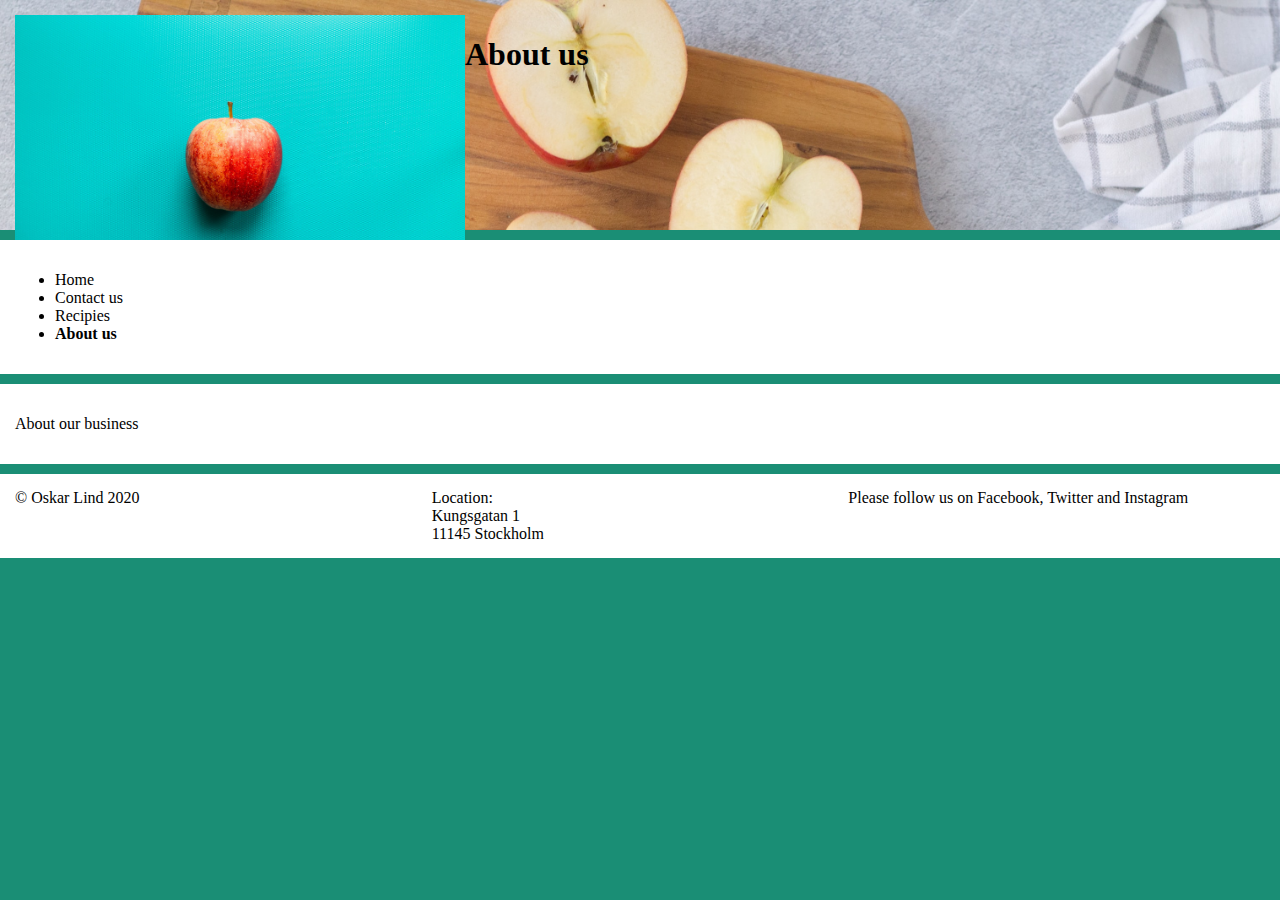
<file: about.html>
<!DOCTYPE html>

<html lang="en-us">

<head>
    <title>About us - Andy's Fruit</title>
    <meta name="description" content="About Andy">
    <meta name="viewport" content="width=device-width, initial-scale=1">
    <!-- This is the css reference file -->
    <link rel="stylesheet" href="styles.css" type="text/css">
</head>

<body>
    <section class="main-container">
        <header>
            <a href="https://en.wikipedia.org/wiki/Apple">
                <picture>
                    <source media="(min-width: 1000px)" srcset="./apple-1024px.jpg">
                    <img style="max-width: 450px" src="apple-640px.jpg" alt="Apple" title="A nice apple">
                </picture>
            </a>
            <h1>About us</h1>
        </header>
        <nav>
            <ul>
                <li><a href="index.html">Home</a></li>
                <li><a href="contact.html">Contact us</a></li>
                <li><a href="recipies.html">Recipies</a></li>
                <li><a class="active" href="about.html">About us</a></li>
            </ul>
        </nav>
        <article>
            <p>About our business</p>
        </article>
        <footer class="footer-container">
            <div class="footer-box">&copy; Oskar Lind 2020</div>
            <div class="footer-box">Location: <br>Kungsgatan 1<br>11145 Stockholm</div>
            <div class="footer-box">Please follow us on Facebook, Twitter and Instagram</div>
        </footer>
    </section>
</body>

</html>
</file>
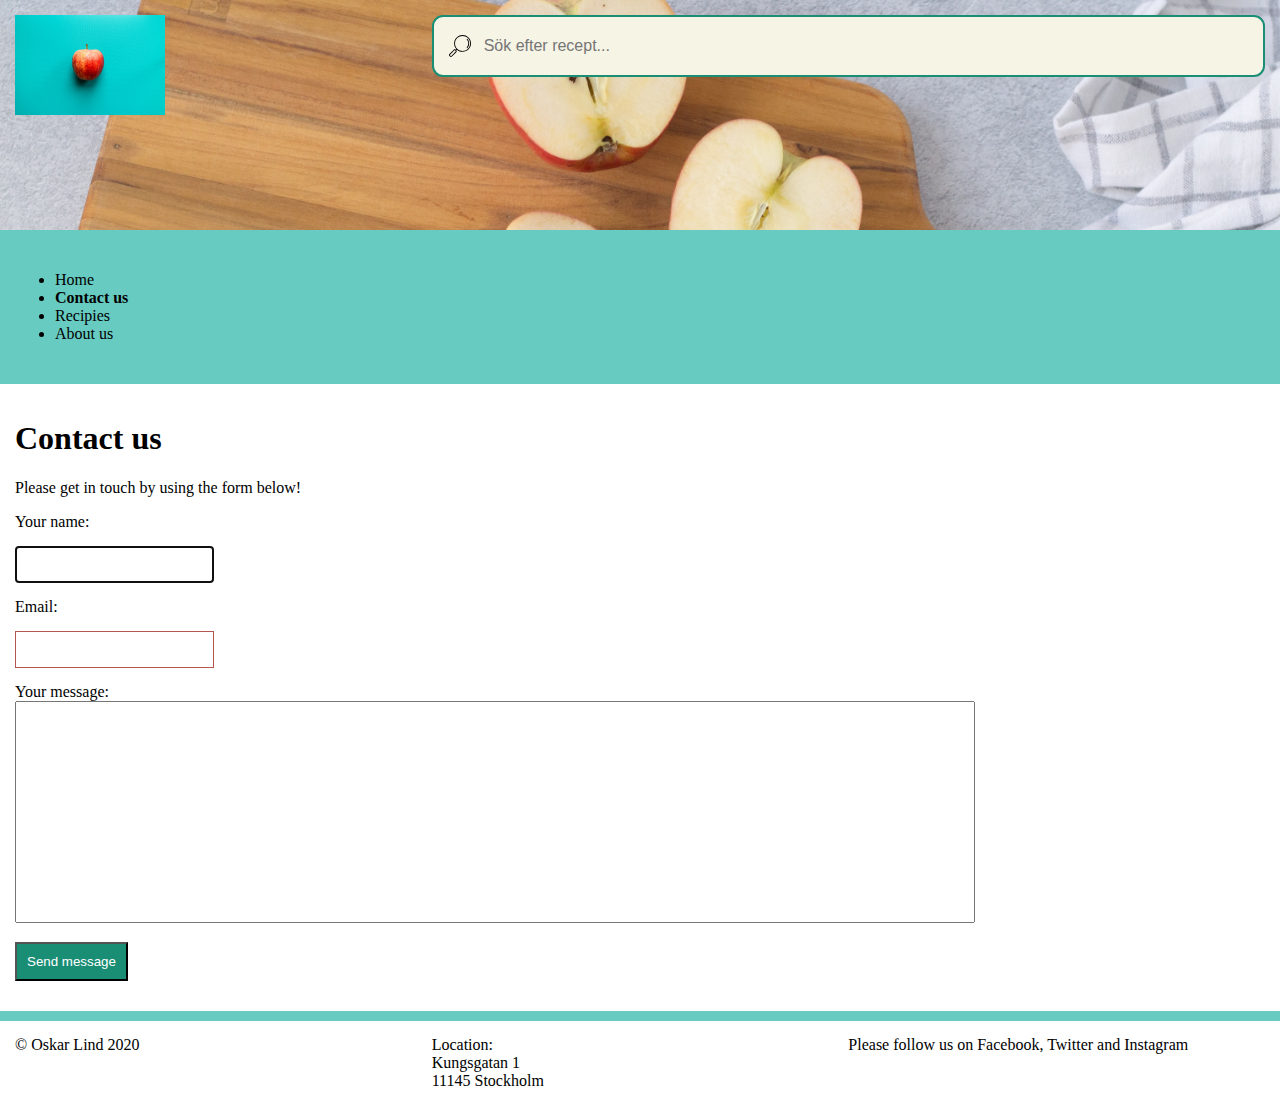
<file: contact.html>
<!DOCTYPE html>

<html lang="en-us">

<head>
    <title>Contact us</title>
    <meta name="description" content="This webpage is about apples and pears">
    <meta name="viewport" content="width=device-width, initial-scale=1">
    <!-- This is the css reference file -->
    <link rel="stylesheet" href="styles.css" type="text/css">
    <link rel="stylesheet" href="css/styles.css" type="text/css">
</head>

<body>
    <section class="main-container">
        <header>
            <div class="logo-container">
                <a href="https://en.wikipedia.org/wiki/Apple">
                    <picture>
                        <source media="(min-width: 1000px)" srcset="./apple-1024px.jpg">
                        <img style="max-height: 100px" src="apple-640px.jpg" alt="Apple" title="A nice apple">
                    </picture>
                </a>
            </div>
            <div class="search-container"><input type="search" placeholder="Sök efter recept..." /></div>
        </header>
        <nav id="navigation">
            <ul>
                <li><a href="index.html">Home</a></li>
                <li><a class="active" href="contact.html">Contact us</a></li>
                <li><a href="recipies.html">Recipies</a></li>
                <li><a href="about.html">About us</a></li>
            </ul>
        </nav>
        <article id="main-content-container">
            <div id="main-content">
                <h1>Contact us</h1>
                <p>Please get in touch by using the form below!</p>
                <form name="contact-us" method="GET" action="index.html">
                    <label for="customername">Your name:</label><br>
                    <input id="customername" name="customername" type="text" required autofocus>
                    <label for="email">Email:</label><br>
                    <input id="email" name="email" type="email" required>
                    <label for="message">Your message:</label><br>
                    <textarea id="message" name="message" maxlength="1000"></textarea>
                    <input type="submit" value="Send message">
                </form>
            </div>
        </article>
        <footer class="footer-container">
            <div class="footer-box">&copy; Oskar Lind 2020</div>
            <div class="footer-box">Location: <br>Kungsgatan 1<br>11145 Stockholm</div>
            <div class="footer-box">Please follow us on Facebook, Twitter and Instagram</div>
        </footer>
    </section>
</body>

</html>
</file>
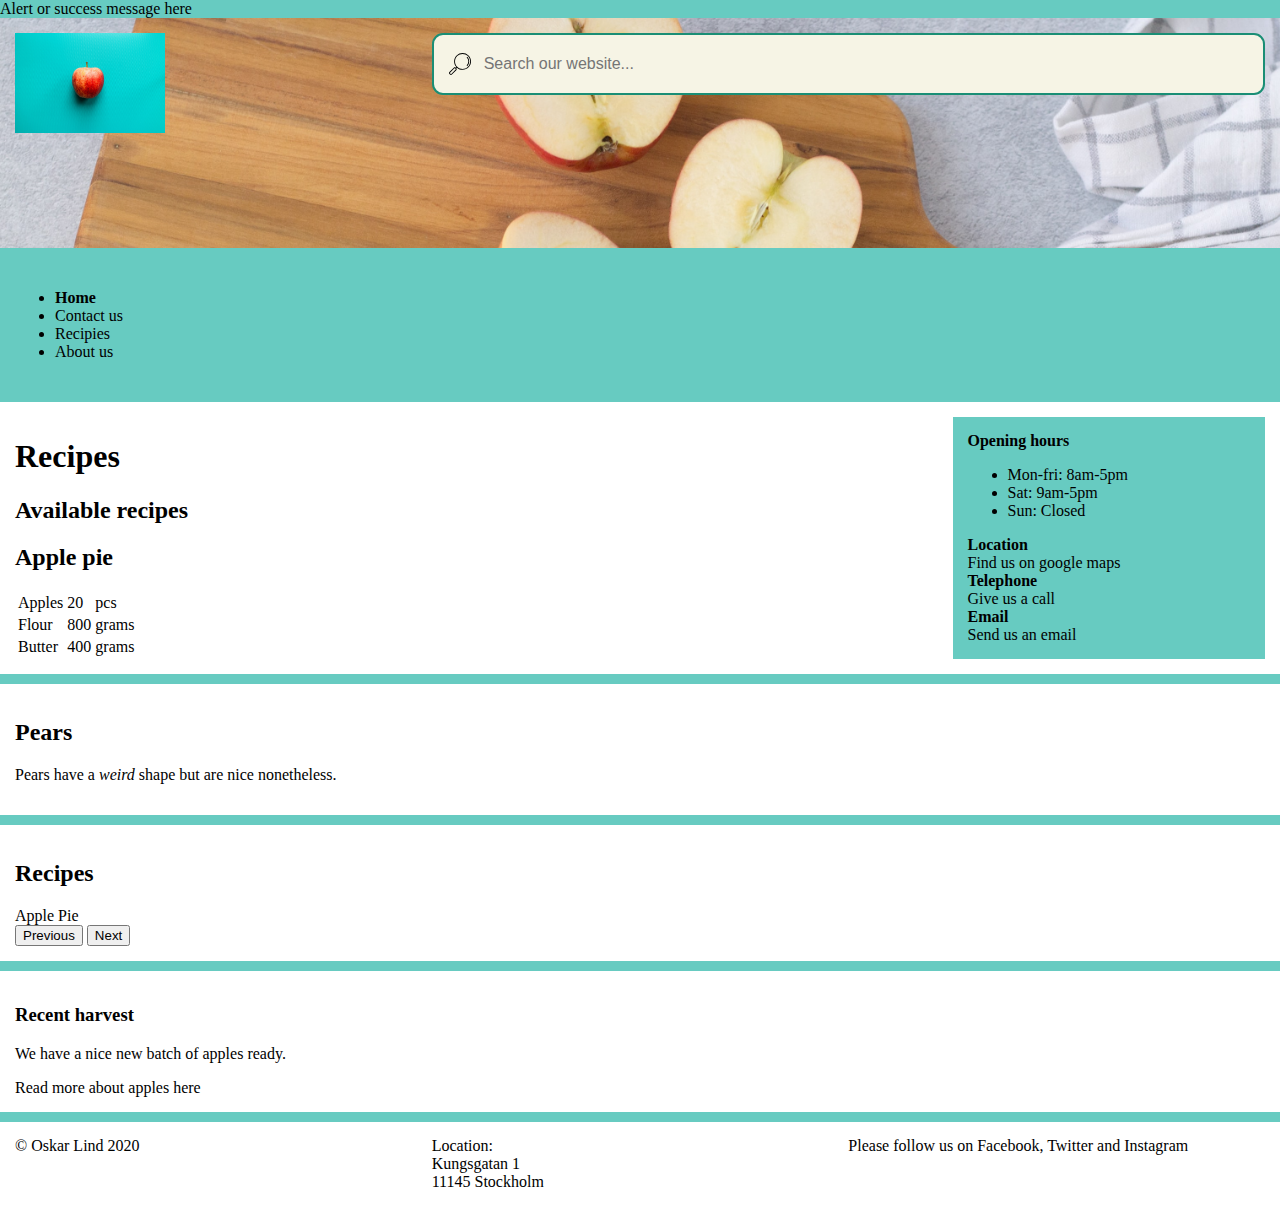
<file: recipies.html>
<!DOCTYPE html>

<html lang="en-us">

<head>
    <title>🍏Andy's Fruit</title>
    <meta name="description" content="This webpage is about apples and pears">
    <meta name="viewport" content="width=device-width, initial-scale=1">
    <!-- This is the css reference file -->
    <link rel="stylesheet" href="styles.css" type="text/css">
    <link rel="stylesheet" href="css/styles.css" type="text/css">

    <script src="js/scripts.js"></script>
    <script src="js/utils.js"></script>
</head>

<body>

    <div id="message-top" class="success">Alert or success message here</div>

    <section class="main-container">
        <header>
            <div class="logo-container">
                <a href="https://en.wikipedia.org/wiki/Apple">
                    <picture>
                        <source media="(min-width: 1000px)" srcset="./apple-1024px.jpg">
                        <img style="max-height: 100px" src="apple-640px.jpg" alt="Apple" title="A nice apple">
                    </picture>
                </a>
            </div>
            <div class="search-container"><input type="search" placeholder="Search our website..."/></div>
        </header>
        <nav id="navigation">
            <ul>
                <li><a class="active" href="index.html">Home</a></li>
                <li><a href="contact.html">Contact us</a></li>
                <li><a href="recipies.html">Recipies</a></li>
                <li><a href="about.html">About us</a></li>
            </ul>
        </nav>
        <article id="main-content-container">
            <div id="main-content">
                <h1>Recipes</h1>
                <h2>Available recipes</h2>
                <div id="availableRecipes"></div>
                <script type="text/javascript">
                </script>
                <h2>Apple pie</h2>
                <table>
                    <tr>
                        <td>Apples</td>
                        <td id="apples"></td>
                        <td>pcs</td>
                    </tr>
                    <tr>
                        <td>Flour</td>
                        <td id="flour"></td>
                        <td>grams</td>
                    </tr>
                    <tr>
                        <td>Butter</td>
                        <td id="butter"></td>
                        <td>grams</td>
                    </tr>
            </table>
            <script type="text/javascript">
                let multiplier = 2;
                document.getElementById("apples").innerHTML = calculateQuantity(10, multiplier);
                document.getElementById("flour").innerHTML = calculateQuantity(400, multiplier);
                document.getElementById("butter").innerHTML = calculateQuantity(200, multiplier);
            </script>
            </div>
            <aside>
                <b>Opening hours</b>
                <ul>
                    <li>Mon-fri: 8am-5pm</li> 
                    <li>Sat: 9am-5pm</li>
                    <li>Sun: Closed</li>
                </ul>
                <b>Location</b><br>
                <a href="#">Find us on google maps</a><br>
                <b>Telephone</b><br>
                <a href="tel:1-562-867-5309">Give us a call</a><br>
                <b>Email</b><br>
                <a href="mailto:oskar.lind@gmail.com">Send us an email</a>
            </aside>
        </article>
        <article>
            <h2 id="pears">Pears</h2>
            <p>Pears have a <em>weird</em> shape but are nice nonetheless.</p>
        </article>
        <article>
            <h2>Recipes</h2>
            <div id="recipe1">Apple Pie</div>
            <div id="recipe2" style="display: none;">Blueberry cake</div>
            <div id="recipe3" style="display: none;">Strawberry smoothie</div>
            <button id="prev" onclick="prevRecipe()">Previous</button>
            <button id="next" onclick="nextRecipe()">Next</button>
        </article>
        <article>
            <h3>Recent harvest</h3>
            <p>We have a nice new batch of apples ready.</p>
            <a title="Read more about apples!" target="_blank" href="https://en.wikipedia.org/wiki/Apple">Read more about apples here</a>
        </article>
        <footer class="footer-container">
            <div class="footer-box">&copy; Oskar Lind 2020</div>
            <div class="footer-box">Location: <br>Kungsgatan 1<br>11145 Stockholm</div>
            <div class="footer-box">Please follow us on Facebook, Twitter and Instagram</div>
        </footer>
    </section>
</body>

</html>
</file>
<file: styles.css>
/* General styling */
:root {
    --primary-color: #1a8e75;
    --secondary-color: #67cbc1;
    --primary-light-color: #f6f4e5;
    --maybe-use-this-later-color: #da8c48;
    --alert-color: #b55750;
}
html {
    font-family: var(--font-family);
    font-size: var(--font-size);
}
body {
    background-color: var(--primary-color);
    margin: 0;
}

/* Forms */
input:valid {
    /*border: 1px solid var(--primary-color);*/
}
input:invalid {
    border: 1px solid var(--alert-color);
}
input[type="text"],
input[type="tel"],
input[type="email"],
select,
input[type="submit"] {
    padding: 10px;
    display: block;
    margin: 15px 0;
}
form[name="contact-us"] textarea {
    width: 100%;
    height: 200px;
    resize: none;
    font-family: var(--font-family);
    padding: 10px;
}
form[name="contact-us"] input[type="submit"] {
    background-color: var(--primary-color);
    color: #fff;
}

/* Search */
input[type="search"] {
    border-radius: 11px;
    background-color: var(--primary-light-color);
    padding: 20px 20px 20px 50px;
    border: 2px solid var(--primary-color);
    width: 100%;
    font-size: var(--font-size);
    background-image: url("./zoom.svg");
    background-repeat: no-repeat;
    background-size: 22px auto;
    background-position: 15px 50%;
}
input[type="search"]:focus {
    border-width: 3px;
    border-color: inherit;
}

/* Layout */
.main-container {
    margin-left: auto;
    margin-right: auto;
    width: 100%;
    max-width: 85rem;
    display: grid;
    grid-row-gap: 10px;
}
#main-content-container {
    display: grid;
    grid-template-columns: 3fr 1fr;
}
header,
footer,
nav,
article {
    /*margin: 20px;*/
    padding: 15px;
    background-color: #fff;
}
aside {
    background-color: var(--secondary-color);
    padding: 15px;
}

/* Icons */
.icon-card {
    flex: 1;
    height: 50px;
    background-repeat: no-repeat;
    background-size: 50px auto;
    background-position: center top;
    text-align: center;
    padding-top: 50px;
}
.icon-card:nth-child(1) {
    background-image: url("./img/001-watermelon.svg");
}
.icon-card:nth-child(2) {
    background-image: url("./img/002-orange.svg");
}
.icon-card:nth-child(3) {
    background-image: url("./img/003-strawberry.svg");
}
#icons-container {
    display: flex;
    border-top: 1px solid black;
    padding: 50px 10px;
    margin: 50px 0;
}

nav a:hover {
    text-decoration: none;
    background-color: white;
}
#navigation {
    background-color: var(--secondary-color);
}
@media screen and (max-width: 600px) {
    .logo-container {
        display: none;
    }
    header {
        grid-template-columns: 1fr;
    }
    #icons-container {
        flex-direction: column;
    }
    .icon-card {
        margin-top: 20px;
    }
    #main-content-container {
        grid-template-columns: none; /* Move sidebar below main content area */
    }
}

@media screen and (min-width: 600px) {
    header {
        grid-template-columns: 1fr 2fr;
    }
}

/* Header */
header {
    height: 200px;
    display: grid;
    grid-template-columns: 1fr 2fr;
    background: url("./img/apples-bg.jpg") 0 0 no-repeat;
    background-attachment: fixed;
    background-position: top;
    background-size: cover;
}

/* Footer */
.footer-container {
    display: flex;
}
.footer-box {
    flex: 1;
}

/* Links */
a,
a:hover,
a:visited,
a:active {
    color: inherit;
    text-decoration: none; /* Remove underline for links */
}
a:hover {
    text-decoration: underline;
}
a.active {
    font-weight: bold;
}
</file>
<file: css/styles.css>
body {
  background-color: #67cbc1;
}

.container {
  background-color: #f6f4e5;
}

.col {
  border: 1px solid #1a8e75;
}

/*# sourceMappingURL=styles.css.map */
</file>
